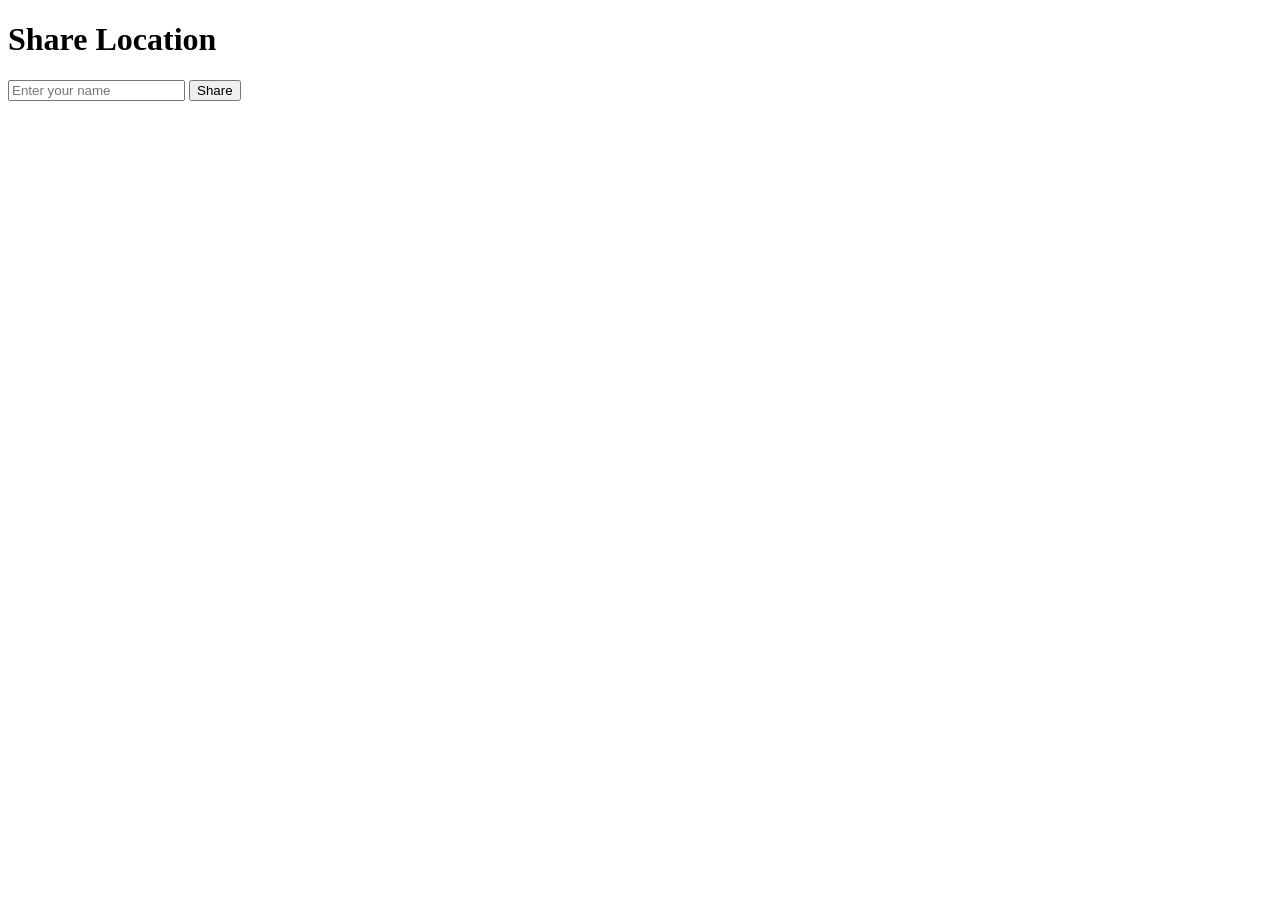
<file: index.html>
<!DOCTYPE html>
<html>
<head>
<meta charset="UTF-8">
<title>Share Location</title>
</head>
<body>

<h1>Share Location</h1>

<input id="name" placeholder="Enter your name">
<button onclick="shareLocation()">Share</button>

<script>
function shareLocation() {

  const name = document.getElementById("name").value;

  if (!name) {
    alert("Enter name");
    return;
  }

  navigator.geolocation.getCurrentPosition(pos => {

    const lat = pos.coords.latitude;
    const lon = pos.coords.longitude;

    const body =
`Name: ${name}
Latitude: ${lat}
Longitude: ${lon}
Time: ${new Date().toISOString()}`;

    const url =
      "https://github.com/VishalShekha/manan/issues/new" +
      "?title=Location+Submission" +
      "&body=" + encodeURIComponent(body);

    window.open(url, "_blank");
  });
}
</script>

</body>
</html>
</file>
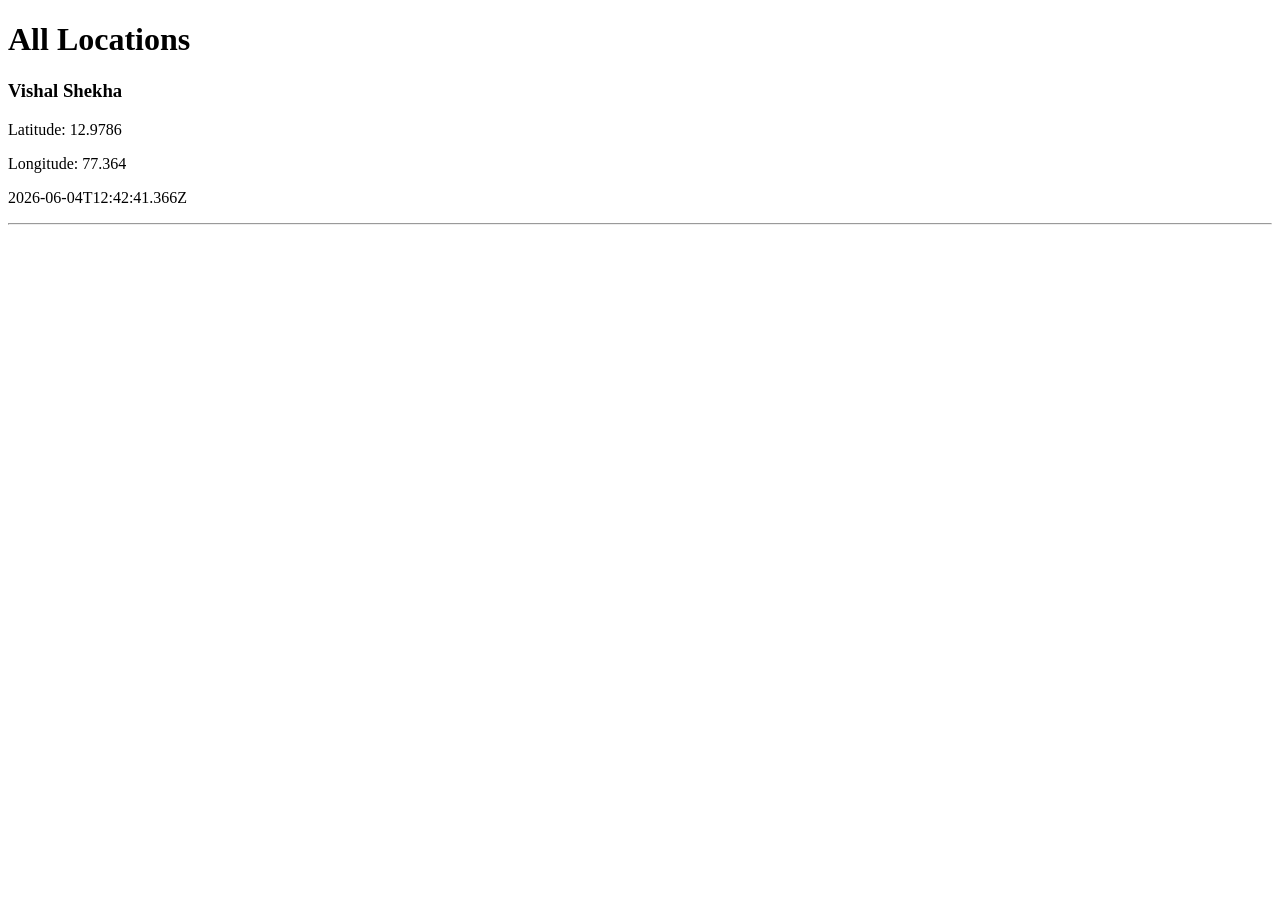
<file: locations.html>
<!DOCTYPE html>
<html>
<head>
<meta charset="UTF-8">
<title>Locations</title>
</head>
<body>

<h1>All Locations</h1>

<div id="list"></div>

<script>
fetch("locations.json")
.then(r => r.json())
.then(data => {

  const list = document.getElementById("list");

  data.reverse().forEach(item => {

    const div = document.createElement("div");

    div.innerHTML = `
      <h3>${item.name}</h3>
      <p>Latitude: ${item.latitude}</p>
      <p>Longitude: ${item.longitude}</p>
      <p>${item.time}</p>
      <hr>
    `;

    list.appendChild(div);

  });
});
</script>

</body>
</html>
</file>
